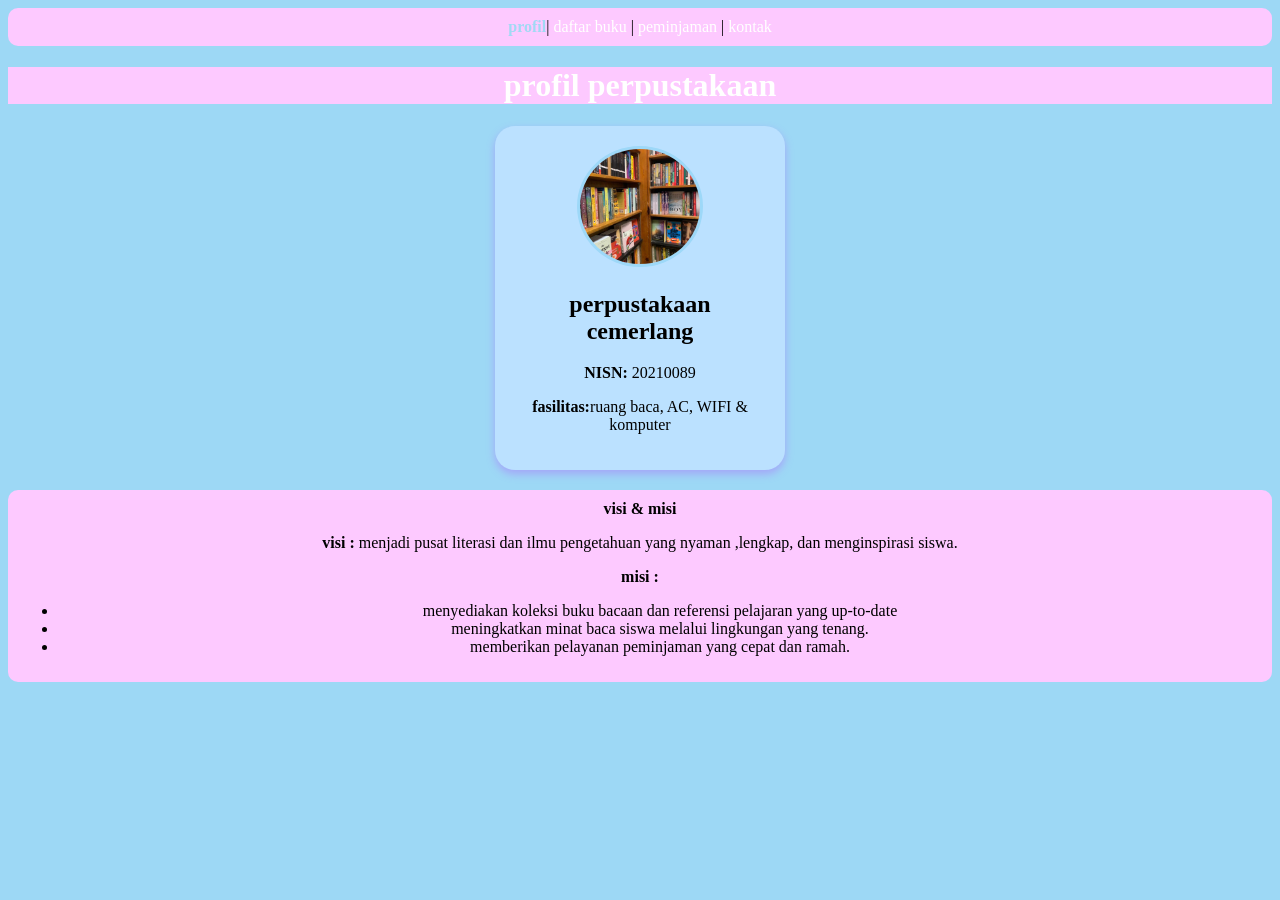
<file: index.html>
<!DOCTYPE html>
<html>

<head>
  <meta charset="UTF-8">
  <meta name="viewport" content="width=device-width, initial-scale=1">
  <title>profil</title>
  <link rel="stylesheet" href="style.css">
</head>

<body>
  <nav class="navigasi">
    <a href="index.html" class="aktif">profil</a>|
    <a href="daftar buku.html">daftar buku</a> |
    <a href="peminjaman.html">peminjaman</a> |
    <a href="kontak.html">kontak</a>
  </nav>
  <h1>profil perpustakaan</h1>
  
  <div class="kartu-profil">
    <img src="gambar/perpustakaan.jpeg" alt="" width="120" />
    <h2>perpustakaan cemerlang</h2>
    <p><b>NISN:</b> 20210089</p>
    <p><b>fasilitas:</b>ruang baca, AC, WIFI & komputer</p>
    
  </div>
  <div>
    <nav class="navigasi">
      <b>visi & misi</b>
      
      <p><b>visi : </b>menjadi pusat literasi dan ilmu pengetahuan yang nyaman ,lengkap, dan menginspirasi siswa.</p>
      <p><b>misi :</b></p>
      <ul>
        <li> menyediakan koleksi buku bacaan dan referensi pelajaran yang up-to-date</li>
        <li> meningkatkan minat baca siswa melalui lingkungan yang tenang.</li>
        <li> memberikan pelayanan peminjaman yang cepat dan ramah.</li>
      </ul>
    </nav>
  </div>
  
</body>

</html>
</file>
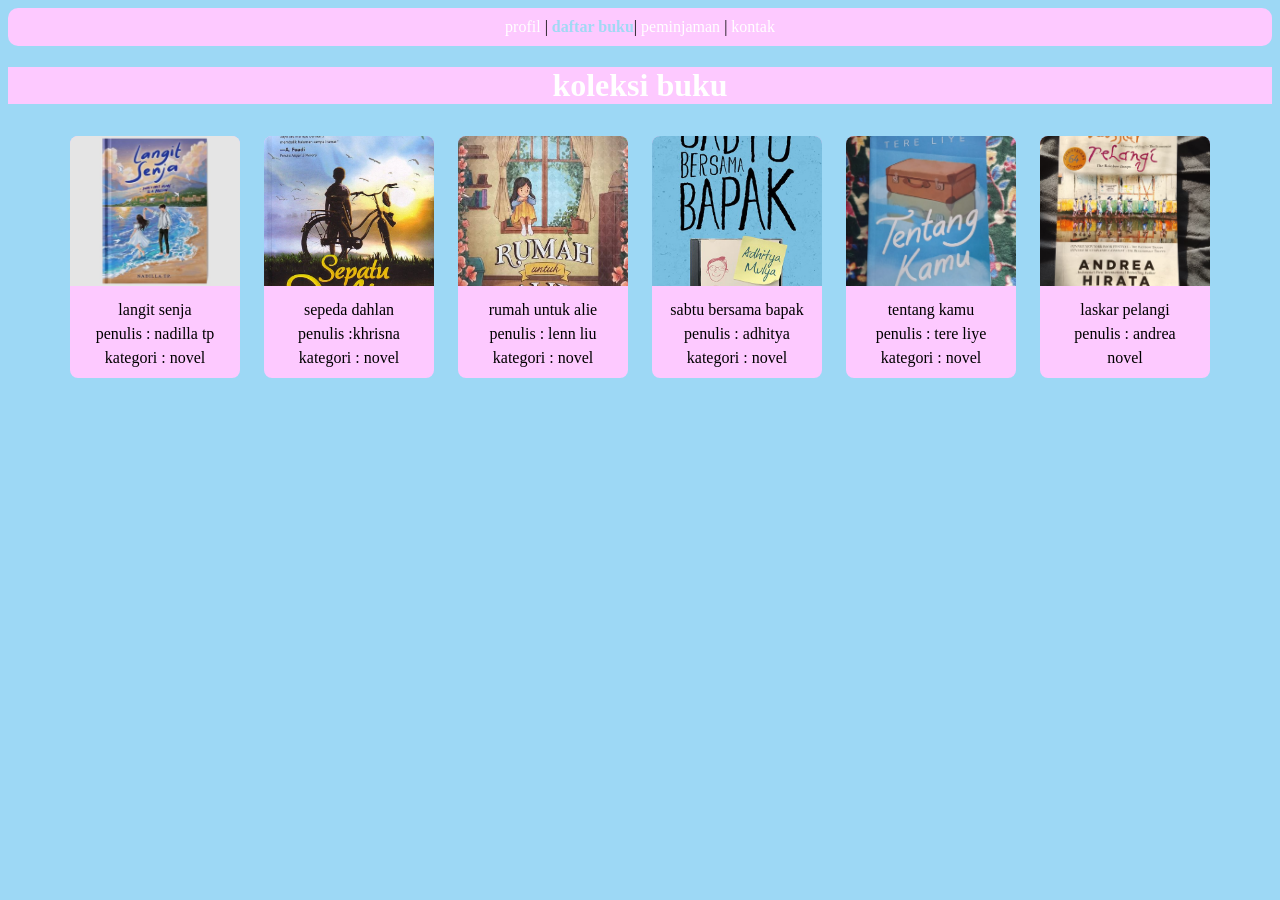
<file: daftar buku.html>
<!DOCTYPE html>
<html>

<head>
  <meta charset="UTF-8">
  <meta name="viewport" content="width=device-width, initial-scale=1">
  <title>daftar buku</title>
  <link rel="stylesheet" href="style.css">
</head>

<body>
  
  <nav class="navigasi">
    <a href="index.html">profil</a> |
     <a href="daftar buku.html" class="aktif">daftar buku</a>|
    <a href="peminjaman.html">peminjaman</a> |
    <a href="kontak.html">kontak</a>
  </nav>
  <h1>koleksi buku</h1>
  
  <div class="galeri-container">
    <div class="galeri-item">
      <img src="gambar/langit senja.jpg" alt="novel" />
      <p>langit senja</p>
      <p> penulis : nadilla tp</p>
      <p>kategori : novel</p>
    </div>
    
    <div class="galeri-item">
      <img src="gambar/sepeda dahlan.jpg" alt="novel" />
      <p>sepeda dahlan</p>
      <p>penulis :khrisna</p>
      <p>kategori : novel</p>
    </div>
    
    <div class="galeri-item">
      <img src="gambar/rumah untuk alie.jpeg" alt="novel" />
      <p>rumah untuk alie</p>
      <p>penulis : lenn liu</p>
      <p>kategori : novel</p>
    </div>
    
    <div class="galeri-item">
      <img src="gambar/sabtu bersama bapak.jpg" alt="novel" />
      <p>sabtu bersama bapak</p>
      <p>penulis : adhitya</p>
      <p>kategori : novel</p>
    </div>
    
    <div class="galeri-item">
      <img src="gambar/tentang kamu.jpg" alt="novel" />
      <p>tentang kamu</p>
      <p>penulis : tere liye</p>
      <p> kategori : novel</p>
    </div>
    
    <div class="galeri-item">
      <img src="gambar/laskar pelangi.jpg" alt="novel" />
      <p>laskar pelangi</p>
      <p>penulis : andrea</p>
      <p> novel</p>
    </div>
  </div>
</body>

</html>
</file>
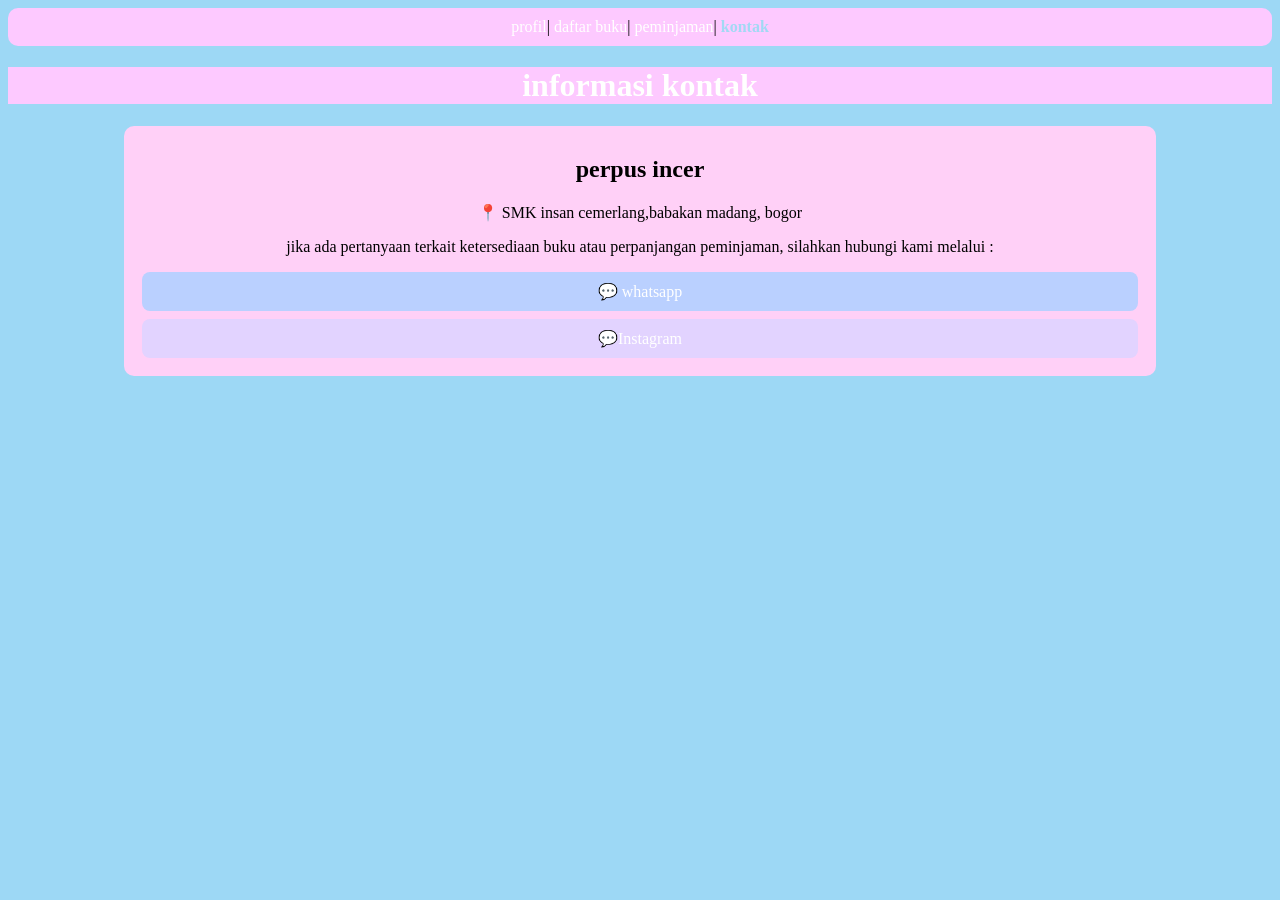
<file: kontak.html>
<!DOCTYPE html>
<html>

<head>
  <meta charset="UTF-8">
  <meta name="viewport" content="width=device-width, initial-scale=1">
  <title>kontak</title>
  <link rel="stylesheet" href="style.css">
</head>

<body>
  <nav class="navigasi">
    <a href="index.html">profil</a>|
    <a href="daftar buku.html">daftar buku</a>|
    <a href="peminjaman.html">peminjaman</a>|
    <a href="kontak.html" class="aktif">kontak</a> 
  </nav>
  
  <h1>informasi kontak</h1>
  
  <div class="kartu-kontak">
    <h2>perpus incer</h2>
    <p> 📍 SMK insan cemerlang,babakan madang, bogor </p>
    
    <p>jika ada pertanyaan terkait ketersediaan buku atau perpanjangan peminjaman, silahkan hubungi kami melalui :</p>
    
    <div class="link-medsos">
      <a class="tombol-medsos wa" href="https://wa.me/6289519024972">💬 whatsapp</a>
      <a class="tombol-medsos instagram" href="https://www.instagram.com/cccimongg?stkn=MXNmaTlid2d4MnYxZQ=="> 💬Instagram</a>
    </div>
</body>

</html>
</file>
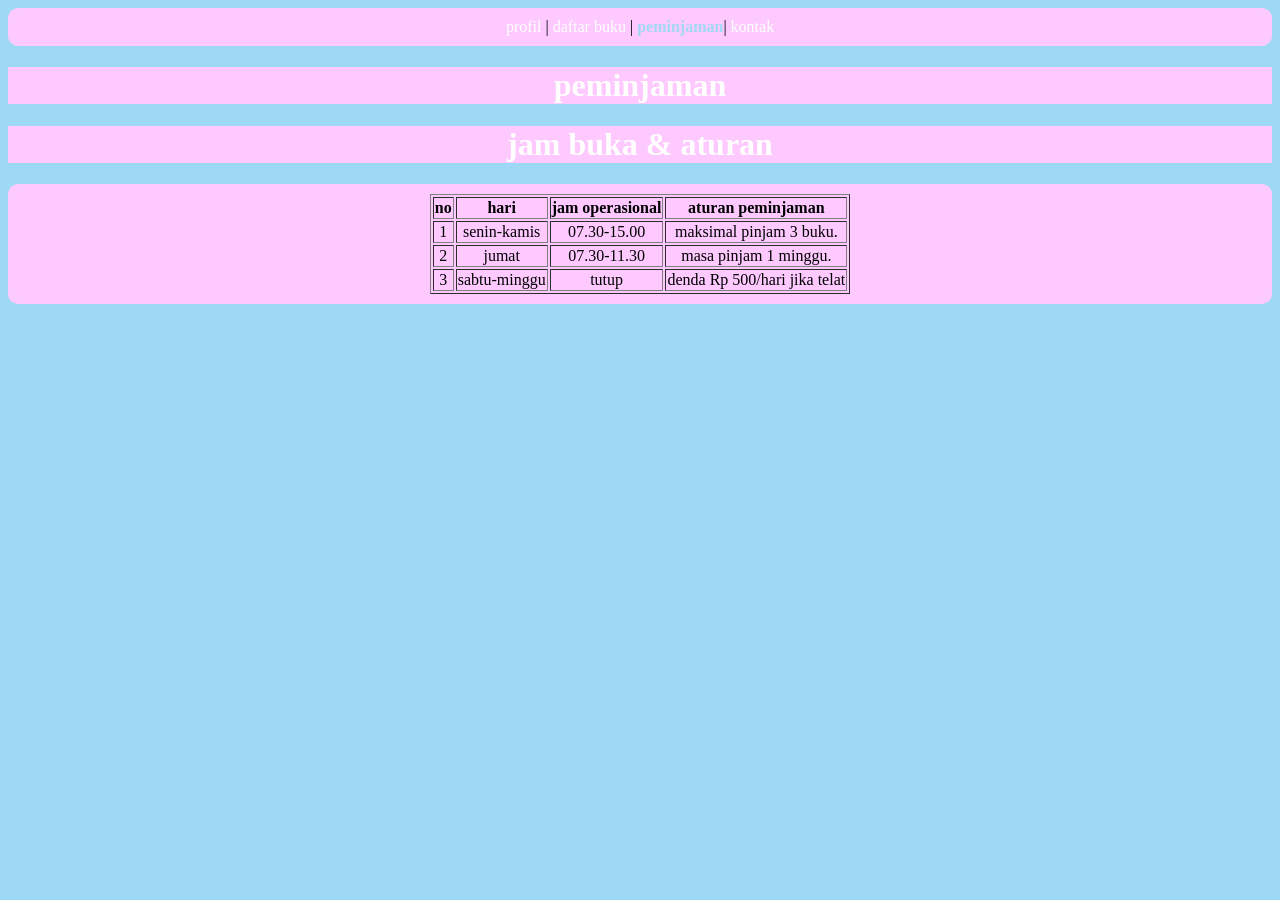
<file: peminjaman.html>
<!DOCTYPE html>
<html>

<head>
  <meta charset="UTF-8">
  <meta name="viewport" content="width=device-width, initial-scale=1">
  <title>peminjaman</title>
  <link rel="stylesheet" href="style.css">
</head>

<body>
  <nav class="navigasi">
    <a href="index.html">profil</a> |
    <a href="daftar buku.html">daftar buku</a> |
    <a href="peminjaman.html" class="aktif">peminjaman</a>|
    <a href="kontak.html">kontak</a>
  </nav>
  <h1>peminjaman</h1>
  <h1>jam buka & aturan</h1>
  
  <nav class="navigasi">
    <table border="1"align="center">
      <tr>
        <th>no</th>
        <th>hari</th>
        <th>jam operasional</th>
        <th>aturan peminjaman</th>
      </tr>
      <tr>
        <td>1</td>
        <td>senin-kamis</td>
        <td>07.30-15.00</td>
        <td>maksimal pinjam 3 buku.</td>
      </tr>
      <tr>
        <td>2</td>
        <td>jumat</td>
        <td>07.30-11.30</td>
        <td>masa pinjam 1 minggu.</td>
      </tr>
      <tr>
        <td>3</td>
        <td>sabtu-minggu</td>
        <td>tutup</td>
        <td>denda Rp 500/hari jika telat</td>
      </tr>
    </table>
    
</body>

</html>
</file>
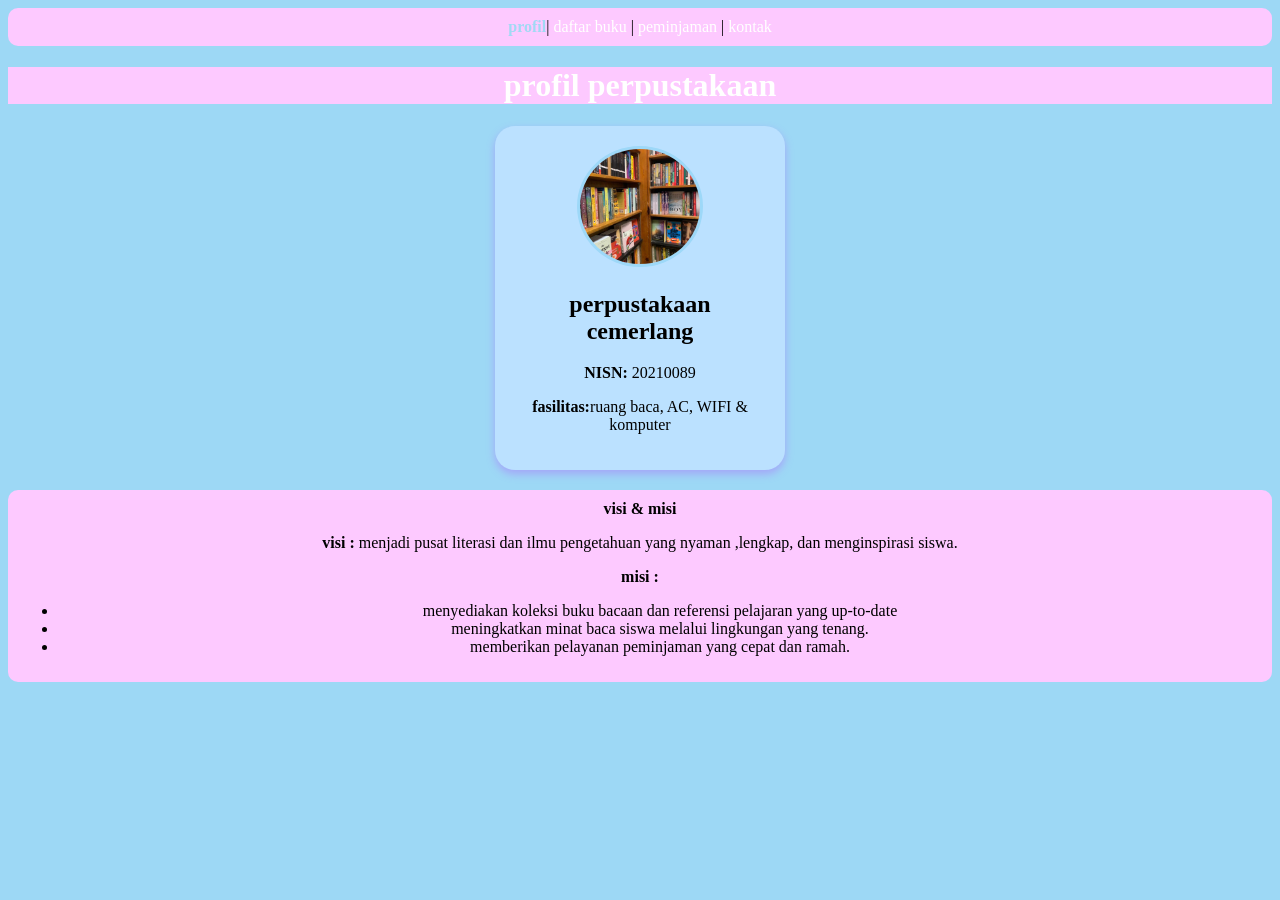
<file: profil.html>
<!DOCTYPE html>
<html>

<head>
  <meta charset="UTF-8">
  <meta name="viewport" content="width=device-width, initial-scale=1">
  <title>profil</title>
    <link rel="stylesheet" href="style.css">
</head>

<body>
    <nav class="navigasi">
    <a href="profil.html" class="aktif">profil</a>|
    <a href="daftar buku.html">daftar buku</a> |
    <a href="peminjaman.html">peminjaman</a> |
    <a href="kontak.html">kontak</a> 
  </nav>
    <h1>profil perpustakaan</h1>
  
  <div class="kartu-profil">
    <img src="gambar/perpustakaan.jpeg" alt="" width="120" />
    <h2>perpustakaan cemerlang</h2>
    <p><b>NISN:</b> 20210089</p>
    <p><b>fasilitas:</b>ruang baca, AC, WIFI & komputer</p>
    
  </div>
  <div>
    <nav class="navigasi">
    <b>visi & misi</b>
    
    <p><b>visi : </b>menjadi pusat literasi dan ilmu pengetahuan yang nyaman ,lengkap, dan menginspirasi siswa.</p>
    <p><b>misi :</b></p>
    <ul>
     <li> menyediakan koleksi buku bacaan dan referensi pelajaran yang up-to-date</li>
     <li> meningkatkan minat baca siswa melalui lingkungan yang tenang.</li>
     <li> memberikan pelayanan peminjaman yang cepat dan ramah.</li>
    </ul>
</nav>
  </div>

</body>

</html>
</file>
<file: style.css>
h1 {
          background-color: #FDC9FF;
          color: #fff;
          text-align: center;
        }
        
        a {
          color: #fff;
        }
        
        body {
          background-color: #9DD8F5;
        }
        
        /* mengubah div menjadi tampilan kartu */
        div.kartu-profil {
          background-color: #BBE1FF;
          width: 250px;
          margin: 20px auto;
          padding: 20px;
          border-radius: 20px;
          box-shadow: 0 4px 8px rgba(164, 165, 248, 1);
          text-align: center;
        }
        
        div.kartu-profil img {
          border-radius: 50%;
          border: 3px solid #9DD8F8;
        }
        
        .navigasi {
          background-color: #FDC9FF;
          padding: 10px;
          text-align: center;
          border-radius: 10px;
        }
        
        .navigasi a {
          text-decoration: none;
        }
        
        .navigasi .aktif {
          font-weight: bold;
          color: #A1D9F4;
        }
        
        div.kartu-kontak {
          background-color: #FFD0F7;
          width: 80%;
          margin: 0 auto;
          /* elemen rata tengah horizontal */
          padding: 10px;
          /* sudut kotak tumpul*/
          border-radius: 10px;
          text-align: center;
        }
      
        .tombol-medsos {
          /* agar tombol melebar satu baris penuh */
          display: block;
          padding: 10px;
          /* text rata tengah */
          text-align: center;
          text-decoration: none;
          margin: 8px;
          /* sudut tumpul */
          border-radius: 8px;
        }
        
        .wa {
          background-color: #BAD0FF;
        }
        
        .instagram {
          background-color: #E2D3FF;
        }
        
        .galeri-container {
          text-align: center;
          width: 100%;
          margin: 0 auto;
        }
        
        /*item galeri foto*/
        .galeri-item {
          width: 50%;
          max-width: 170px;
          display: inline-block;
          margin: 10px;
          border-radius: 8px;
          overflow: hidden;
          background-color: #FDC9FF;
        }
        
        .galeri-item img {
          width: 100%;
          height: 150px;
          object-fit: cover;
        }
        
        .galeri-item p {
          padding: 0px;
          line-height: 0.5;
        }
</file>
